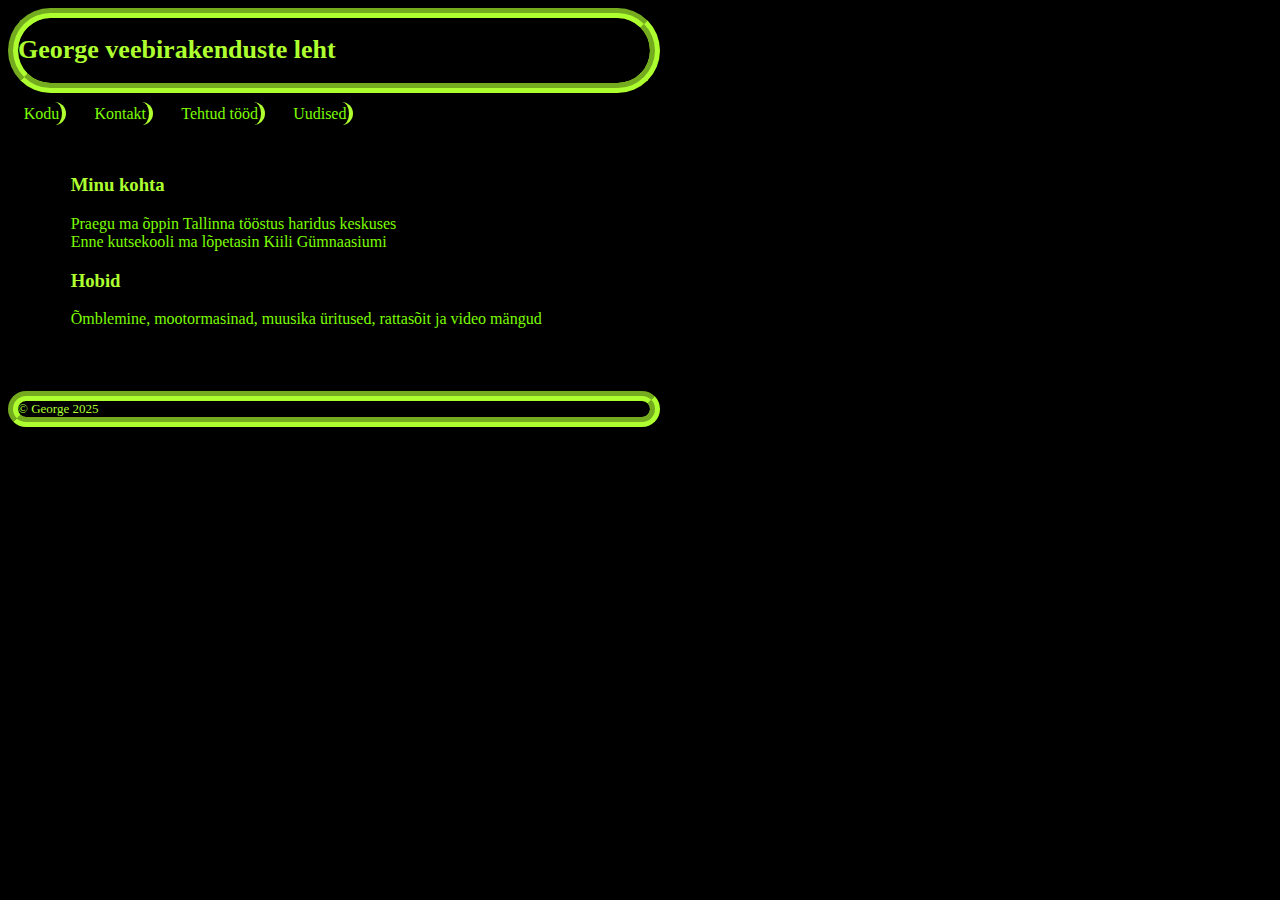
<file: untitled/index.html>
<!DOCTYPE html><!--Html5 deklareerimine -->
<html lang="et">
<head><!--Tehniline info-->
    <meta charset="UTF-8">
    <meta name="Esimene HTML tund" content="Õpime veebitehnoloogiat HTML-i">
    <meta name="author" content="George Teemus">
    <meta name="viewport" content="width=device-width, initial-scale=1.0">
    <title>George veebirakenduste leht</title>
    <link rel="stylesheet" href="style.css">
    <!--lisa meta author,
    description,
    favicon 32x32 suurusega,
    -->
    <link rel="apple-touch-icon" sizes="180x180" href="/apple-touch-icon.png">
    <link rel="icon" type="image/png" sizes="32x32" href="/favicon-32x32.png">
    <link rel="icon" type="image/png" sizes="16x16" href="/favicon-16x16.png">
    <link rel="manifest" href="/site.webmanifest">


</head>
<body>
<!-- HTML5 semantilised elemendid-->
<header>
    <h1>George veebirakenduste leht</h1>
</header>
<!-- navigeerimis menüü -->
<nav>
    <ul>
        <li>
            <a href="Kodu.html">Kodu</a>
        </li>
        <li>
            <a href="Kontakt.html">Kontakt</a>
        </li>
        <li>
            <a href="Tehtud%20tööd.html">Tehtud tööd</a>
        </li>
        <li>
            <a href="Uudised.html">Uudised</a>
        </li>
    </ul>
</nav>
<main>
    <section>
        <h3>Minu kohta</h3>
        <div>
            Praegu ma õppin Tallinna tööstus haridus keskuses
            <br>
            Enne kutsekooli ma lõpetasin Kiili Gümnaasiumi
        </div>
    </section>
    <section>
        <h3>Hobid</h3>
        <div>Õmblemine, mootormasinad, muusika üritused, rattasõit ja video mängud</div>
    </section>
</main>

<footer>
  &copy; George 2025
</footer>
</body>
</html>
</file>
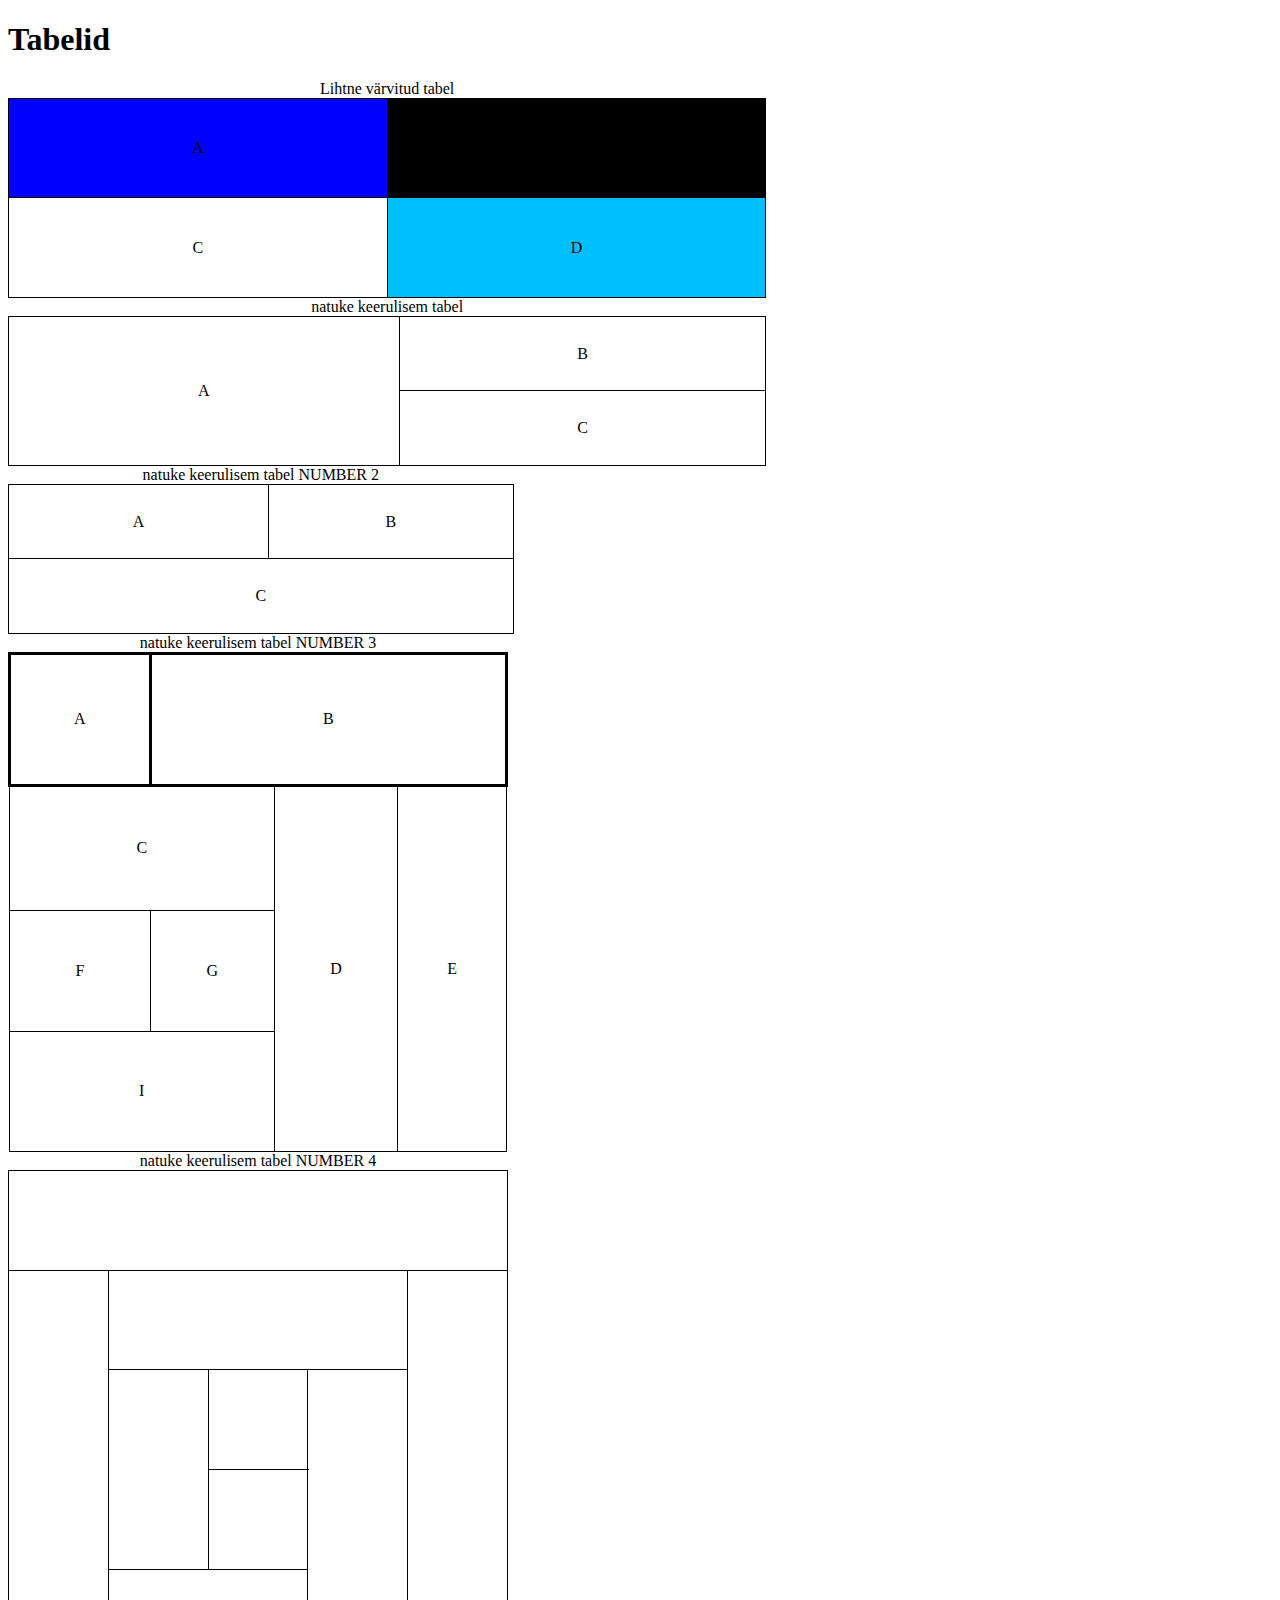
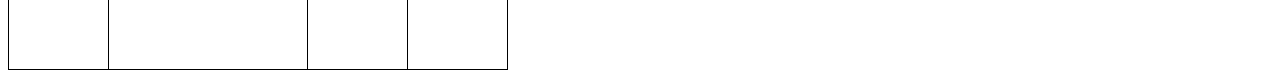
<file: Tabel.html>
<!DOCTYPE html>
<html lang="et">
<head>
    <meta charset="UTF-8">
    <title>Tabelid HTML/CSS kujundusega</title>
    <link rel="stylesheet" href="tabelStyle.css">
</head>
<body>
<h1>Tabelid</h1>
<table id="lihtne">
    <caption>Lihtne värvitud tabel</caption>
    <tr>
        <td>A</td>
        <td>B</td>
    </tr>
    <!--2.rida-->
    <tr>
        <td>C</td>
        <td>D</td>
    </tr>
</table>
<!---natuke keerulisem tabel--->
<table id="Keeruline1">
    <caption>natuke keerulisem tabel</caption>
    <tr>
        <!--rowspan ühendab 2 ridu-->
        <td rowspan="2">A</td>
        <td>B</td>
    </tr>
    <!--2.rida-->
    <tr>
        <td>C</td>
    </tr>
</table>
<table id="Keeruline2">
    <caption>natuke keerulisem tabel NUMBER 2</caption>
    <tr>
        <td>A</td>
        <td>B</td>
    </tr>
    <!--2.rida-->
    <tr>
        <td colspan="2">C</td>
    </tr>
</table>
<table id="Keeruline3">
    <caption>natuke keerulisem tabel NUMBER 3</caption>
    <tr>
        <td>A</td>
        <td colspan="4">B</td>
    </tr>
    <tr>
        <td colspan="2">C</td>
        <td rowspan="3">D</td>
        <td rowspan="3">E</td>
    </tr>
    <tr>
        <td>F</td>
        <td>G</td>
    </tr>
    <tr>
        <td colspan="2">I</td>
    </tr>
</table>

<table id="Keeruline4">
    <caption> natuke keerulisem tabel NUMBER 4</caption>
    <tr>
        <td colspan="6"></td>
    </tr>
    <tr>
        <td rowspan="4"></td>
        <td colspan="4"> </td>
        <td rowspan="5"></td>
    </tr>
    <tr>

        <td rowspan="2"></td>
        <td colspan="2"></td>
        <td rowspan="3"></td>
    </tr>
    <tr>
        <td colspan="3"></td>

    </tr>
    <tr>
        <td colspan="4"></td>
    </tr>




</table>

</body>
</html>
</file>
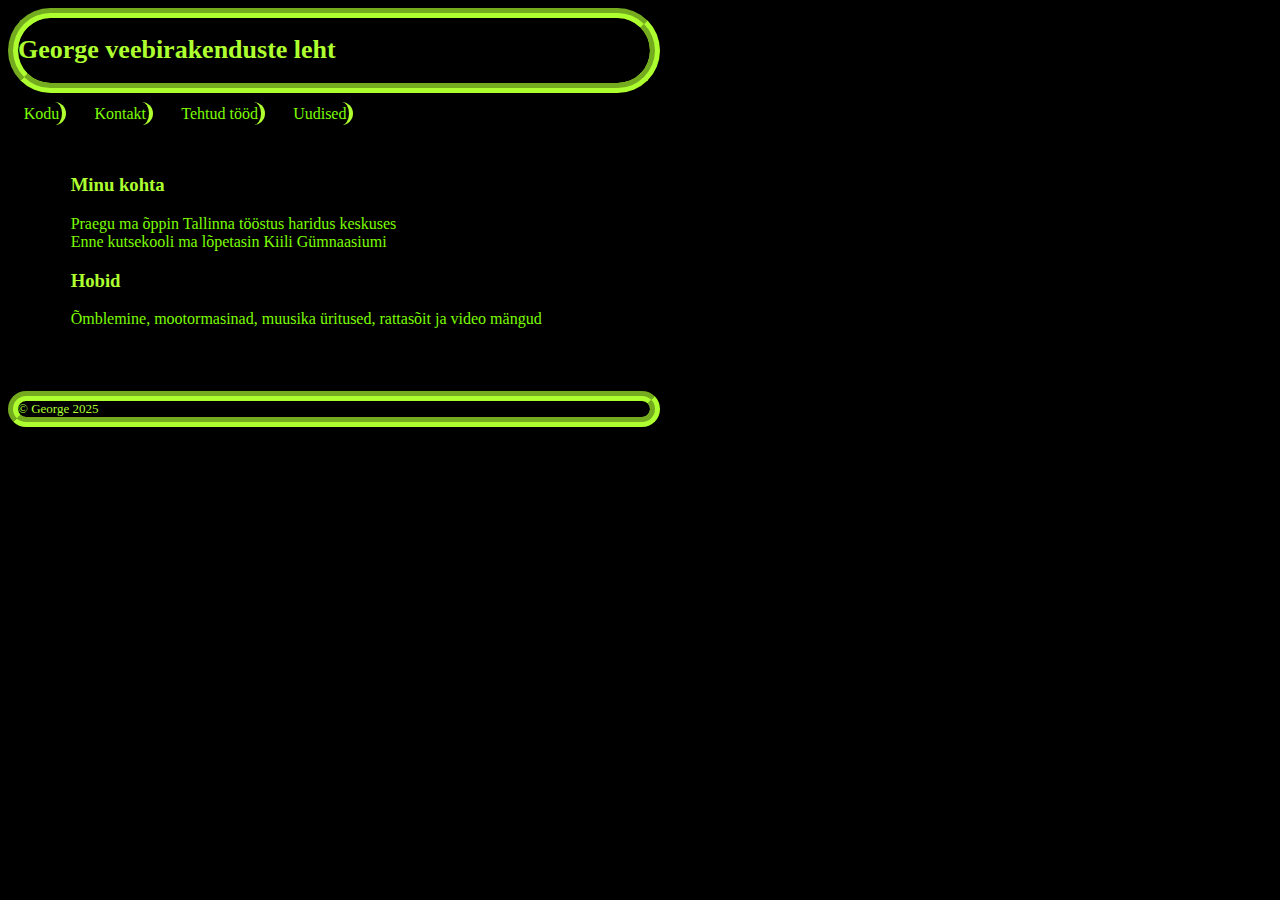
<file: untitled/Kodu.html>
<!DOCTYPE html><!--Html5 deklareerimine -->
<html lang="et">
<head><!--Tehniline info-->
    <meta charset="UTF-8">
    <meta name="viewport" content="width=device-width, initial-scale=1.0">
    <title>Kodu</title>
    <link rel="stylesheet" href="style.css">
    <meta name="Esimene HTML tund" content="Õpime veebitehnoloogiat HTML-i">
    <meta name="author" content="George Teemus">
    <link rel="apple-touch-icon" sizes="180x180" href="/apple-touch-icon.png">
    <link rel="icon" type="image/png" sizes="32x32" href="/favicon-32x32.png">
    <link rel="icon" type="image/png" sizes="16x16" href="/favicon-16x16.png">
    <link rel="manifest" href="/site.webmanifest">

</head>
<body>
<!-- HTML5 semantilised elemendid-->
<header>
    <h1>George veebirakenduste leht</h1>
</header>
<!-- navigeerimis menüü -->
<nav>
    <ul>
        <li>
            <a href="Kodu.html">Kodu</a>
        </li>
        <li>
            <a href="Kontakt.html">Kontakt</a>
        </li>
        <li>
            <a href="Tehtud%20tööd.html">Tehtud tööd</a>
        </li>
        <li>
            <a href="Uudised.html">Uudised</a>
        </li>
    </ul>
</nav>
<main>
    <section>
        <h3>Minu kohta</h3>
        <div>
            Praegu ma õppin Tallinna tööstus haridus keskuses
            <br>
            Enne kutsekooli ma lõpetasin Kiili Gümnaasiumi
        </div>
    </section>
    <section>
        <h3>Hobid</h3>
        <div>Õmblemine, mootormasinad, muusika üritused, rattasõit ja video mängud</div>
    </section>
</main>

<footer>
    &copy; George 2025
</footer>
</body>
</html>
</file>
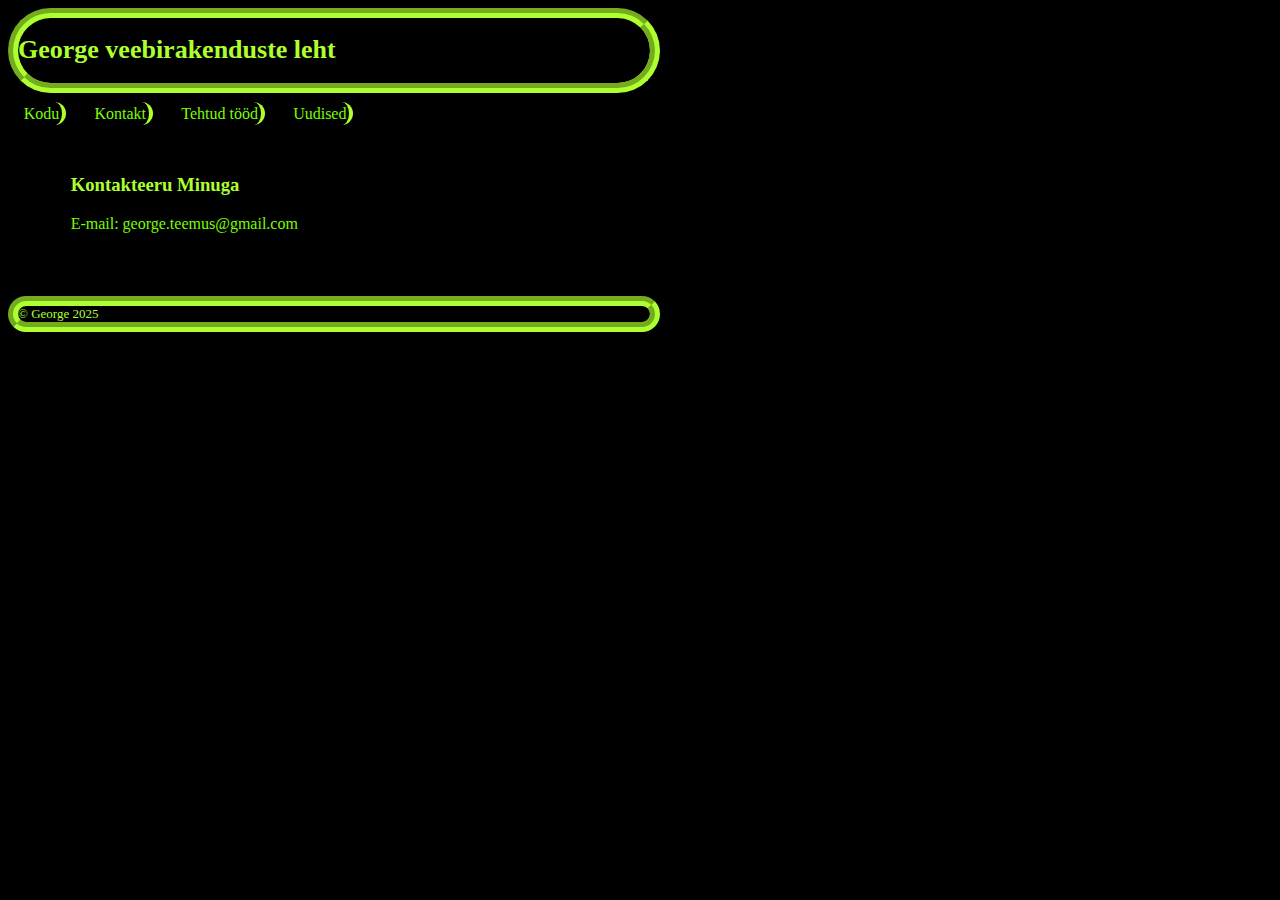
<file: untitled/Kontakt.html>
<!DOCTYPE html><!--Html5 deklareerimine -->
<html lang="et">
<head><!--Tehniline info-->
  <meta charset="UTF-8">
  <meta name="viewport" content="width=device-width, initial-scale=1.0">
  <title>Kontakt</title>
  <link rel="stylesheet" href="style.css">
  <meta name="Esimene HTML tund" content="Õpime veebitehnoloogiat HTML-i">
  <meta name="author" content="George Teemus">
  <link rel="apple-touch-icon" sizes="180x180" href="/apple-touch-icon.png">
  <link rel="icon" type="image/png" sizes="32x32" href="/favicon-32x32.png">
  <link rel="icon" type="image/png" sizes="16x16" href="/favicon-16x16.png">
  <link rel="manifest" href="/site.webmanifest">
</head>
<body>
<!-- HTML5 semantilised elemendid-->
<header>
  <h1>George veebirakenduste leht</h1>
</header>
<!-- navigeerimis menüü -->
<nav>
  <ul>
    <li>
      <a href="Kodu.html">Kodu</a>
    </li>
    <li>
      <a href="Kontakt.html">Kontakt</a>
    </li>
    <li>
      <a href="Tehtud%20tööd.html">Tehtud tööd</a>
    </li>
    <li>
      <a href="Uudised.html">Uudised</a>
    </li>
  </ul>
</nav>
<main>
  <section>
    <h3>Kontakteeru Minuga</h3>
    <div>
      E-mail: george.teemus@gmail.com
    </div>
    </section>
</main>

<footer>
  &copy; George 2025
</footer>
</body>
</html>
</file>
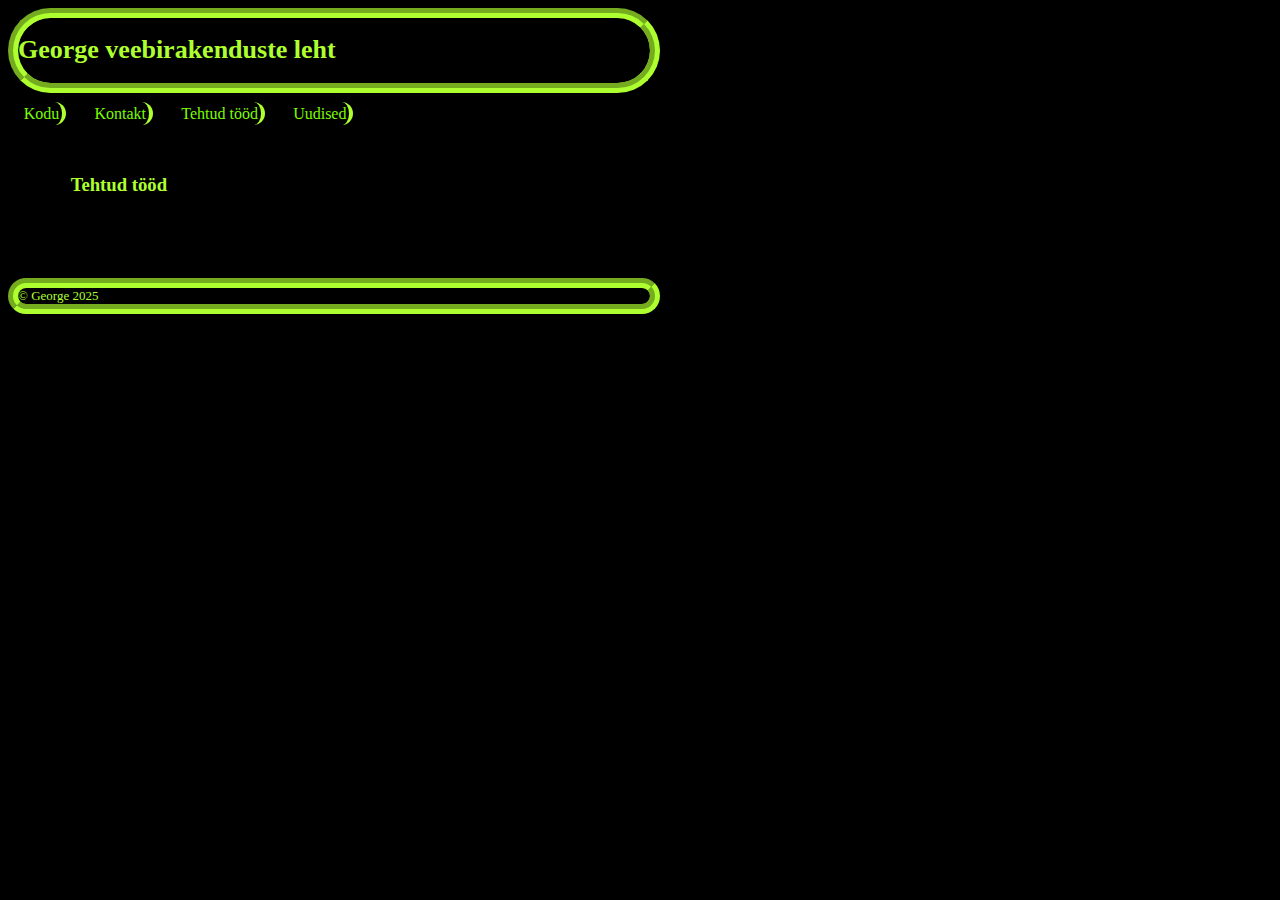
<file: untitled/Tehtud tööd.html>
<!DOCTYPE html><!--Html5 deklareerimine -->
<html lang="et">
<head><!--Tehniline info-->
  <meta charset="UTF-8">
  <meta name="viewport" content="width=device-width, initial-scale=1.0">
  <title>Tehtud tööd</title>
  <link rel="stylesheet" href="style.css">
  <meta name="Esimene HTML tund" content="Õpime veebitehnoloogiat HTML-i">
  <meta name="author" content="George Teemus">
  <link rel="apple-touch-icon" sizes="180x180" href="/apple-touch-icon.png">
  <link rel="icon" type="image/png" sizes="32x32" href="/favicon-32x32.png">
  <link rel="icon" type="image/png" sizes="16x16" href="/favicon-16x16.png">
  <link rel="manifest" href="/site.webmanifest">
</head>
<body>
<!-- HTML5 semantilised elemendid-->
<header>
  <h1>George veebirakenduste leht</h1>
</header>
<!-- navigeerimis menüü -->
<nav>
  <ul>
    <li>
      <a href="Kodu.html">Kodu</a>
    </li>
    <li>
      <a href="Kontakt.html">Kontakt</a>
    </li>
    <li>
      <a href="Tehtud%20tööd.html">Tehtud tööd</a>
    </li>
    <li>
      <a href="Uudised.html">Uudised</a>
    </li>
  </ul>
</nav>
<main>
  <section>
    <h3>Tehtud tööd</h3>

  </section>
</main>

<footer>
  &copy; George 2025
</footer>
</body>
</html>
</file>
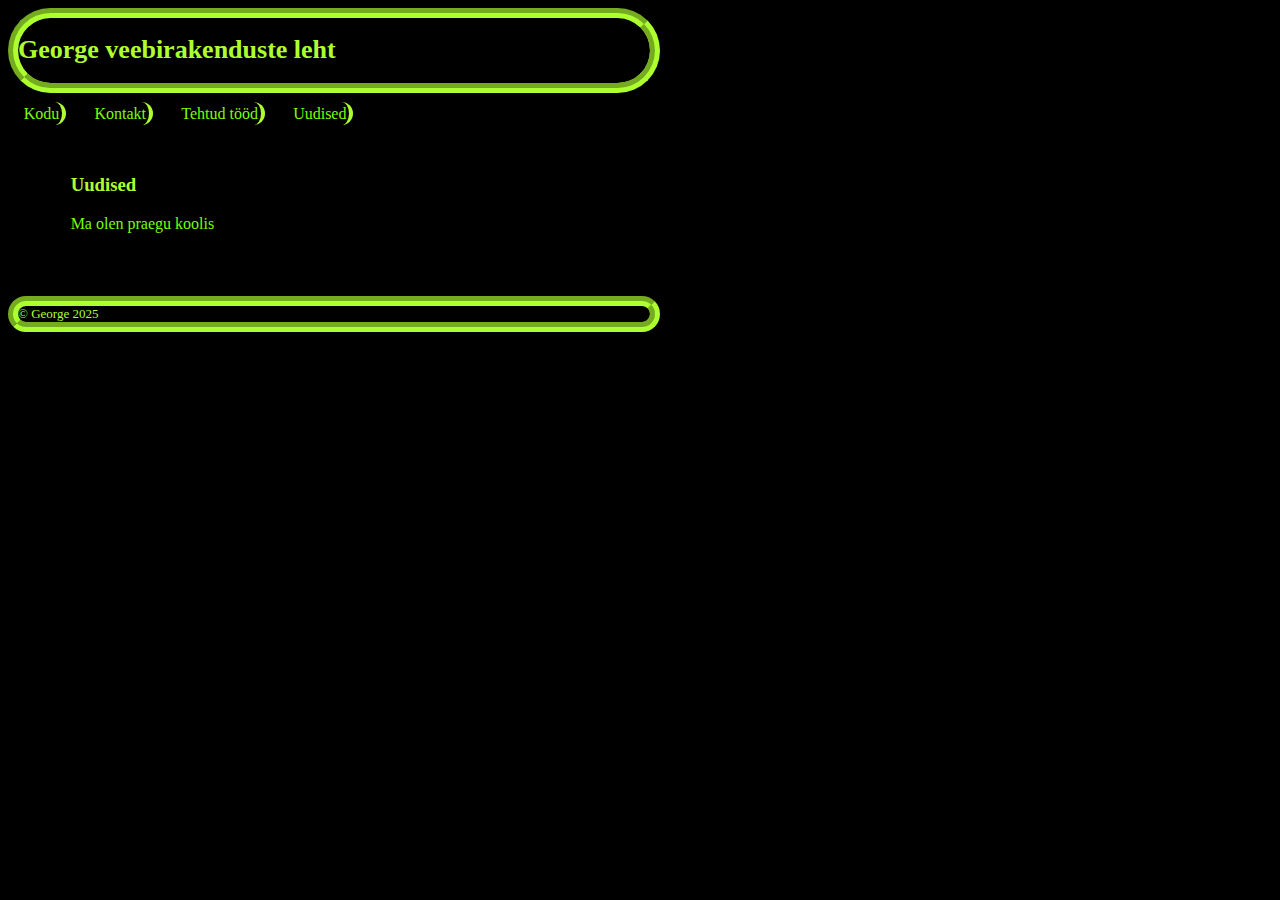
<file: untitled/Uudised.html>
<!DOCTYPE html><!--Html5 deklareerimine -->
<html lang="et">
<head><!--Tehniline info-->
  <meta charset="UTF-8">
  <meta name="viewport" content="width=device-width, initial-scale=1.0">
  <title>Uudised</title>
  <link rel="stylesheet" href="style.css">
  <meta name="Esimene HTML tund" content="Õpime veebitehnoloogiat HTML-i">
  <meta name="author" content="George Teemus">
  <link rel="apple-touch-icon" sizes="180x180" href="/apple-touch-icon.png">
  <link rel="icon" type="image/png" sizes="32x32" href="/favicon-32x32.png">
  <link rel="icon" type="image/png" sizes="16x16" href="/favicon-16x16.png">
  <link rel="manifest" href="/site.webmanifest">
</head>
<body>
<!-- HTML5 semantilised elemendid-->
<header>
  <h1>George veebirakenduste leht</h1>
</header>
<!-- navigeerimis menüü -->
<nav>
  <ul>
    <li>
      <a href="Kodu.html">Kodu</a>
    </li>
    <li>
      <a href="Kontakt.html">Kontakt</a>
    </li>
    <li>
      <a href="Tehtud%20tööd.html">Tehtud tööd</a>
    </li>
    <li>
      <a href="Uudised.html">Uudised</a>
    </li>
  </ul>
</nav>
<main>
  <section>
    <h3>Uudised</h3>
    <div>
      Ma olen praegu koolis
    </div>
  </section>
</main>

<footer>
  &copy; George 2025
</footer>
</body>
</html>
</file>
<file: untitled/style.css>
body {
    background-color: black;
}

nav{
    background-color: black;
    color: greenyellow;
    text-align: center;
}
header, footer {
    font-family: cursive;
    font-size: small;
    width: 50%;
    border: 10px groove; /*dashed, dotted, double, outline*/
    background-color: black;
    border-radius: 120px;
    border-color: greenyellow;
    color: greenyellow;

}
h3 {
    background-color: black;
    color: greenyellow;

}
div{
    background-color: black;
    color: lawngreen;

}
nav ul{
    list-style-type: none;
    text-align: center;
    margin: 0;
    padding: 0;
    background-color: black
;
}
nav li{
    display: inline-block;
    float: left;
    padding: 1%;
}
main{
    margin: 50px;
    padding: 1%;
}
nav a:hover{/*link fookuses*/
    background-color: black;
    font-size: x-large;

}
nav a{
    color: lawngreen;
}
nav li a{
    font-family: cursive;
    font-size: medium;
    text-decoration: none;
    border-right: 3pt solid greenyellow;
    border-radius: 120px;
    padding: 3px;

}
</file>
<file: tabelStyle.css>
/****table id=lihtne*********/
#lihtne{
    width: 60%;
    border: 1px solid black;
    background-color: white;
    height: 200px;
    border-collapse: collapse; /****Üks joon Borderis***/
}
#lihtne td{
    border: 1px solid black;
    text-align: center;
}
/*pseudostiiide kasutamine*/
#lihtne tr:nth-child(1) td:nth-child(1){
    background-color: blue;

}
#lihtne tr:nth-child(1) td:nth-child(2){
    background-color: black;
}
#lihtne tr:nth-child(2) td:nth-child(1){
    background-color: white;
}
#lihtne tr:nth-child(2) td:nth-child(2){
    background-color: deepskyblue;
}
#Keeruline1{
    width: 60%;
    border: 1px solid black;
    background-color: white;
    height: 150px;
    border-collapse: collapse; /****Üks joon Borderis***/
}
#Keeruline1 td {
    border: 1px solid black;
    text-align: center;
}
#Keeruline2{
    width: 40%;
    border: 1px solid black;
    background-color: white;
    height: 150px;
    border-collapse: collapse; /****Üks joon Borderis***/
}
#Keeruline2 td {
    border: 1px solid black;
    text-align: center;
}
#Keeruline3{
    width: 500px;
    border: 1px solid black;
    background-color: white;
    height: 500px;
    border-collapse: collapse; /****Üks joon Borderis***/
}
#Keeruline3 td {
    border: 1px solid black;
    text-align: center;
}
#Keeruline3 tr:nth-child(1) td:nth-child(1){
    border: solid black;
    text-align: center;
}
#Keeruline3 tr:nth-child(1) td:nth-child(2){
    border: solid black;
    text-align: center;
}
#Keeruline4{
    width: 500px;
    border: 1px solid black;
    background-color: white;
    height: 500px;
    border-collapse: collapse; /****Üks joon Borderis***/
}
#Keeruline4 td {
    border: 1px solid black;
    text-align: center;
}
</file>
